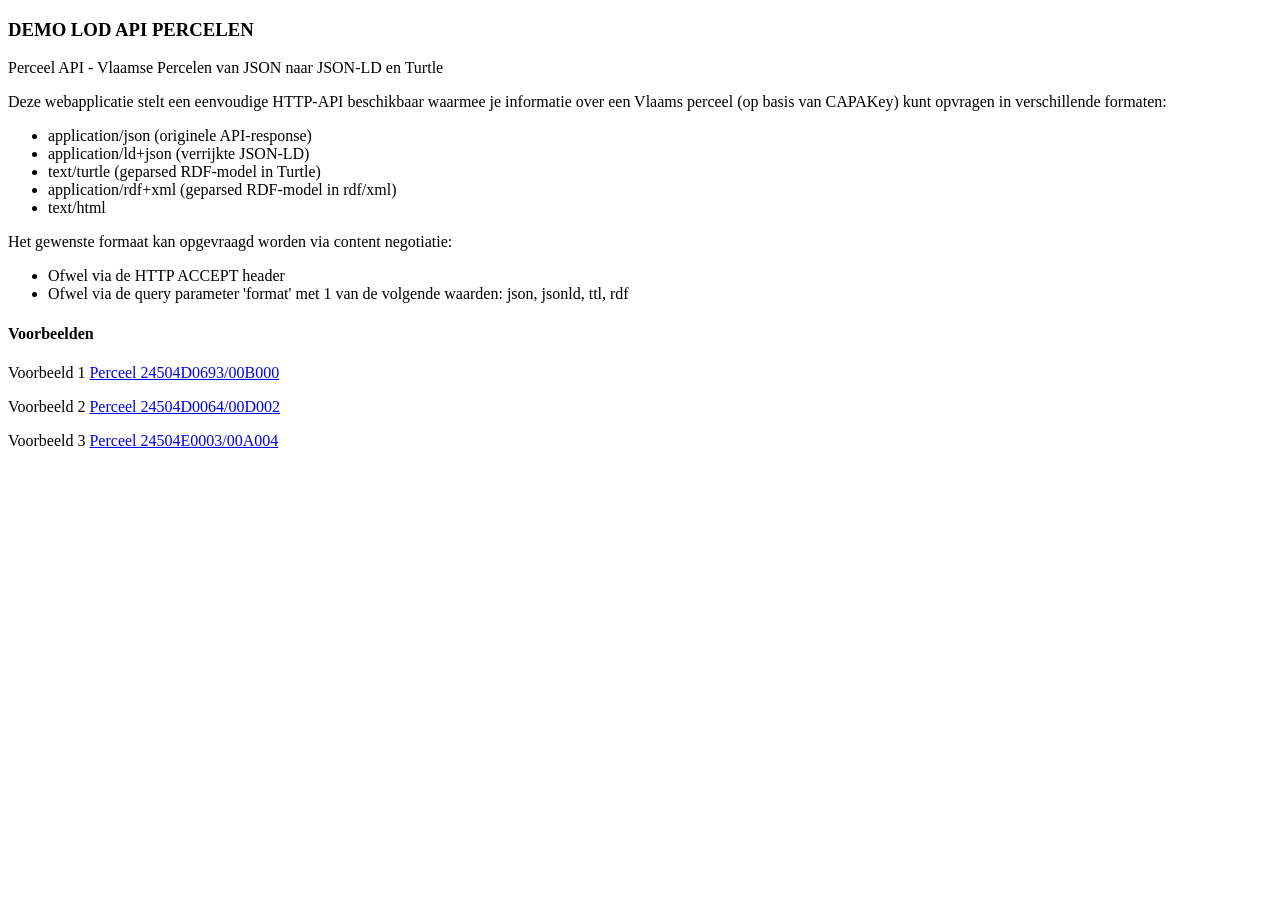
<file: src/main/resources/static/index.html>
<!DOCTYPE HTML>
<html>
<head>
    <title>CAPAKEY-LOD-API</title>
    <meta http-equiv="Content-Type" content="text/html; charset=UTF-8" />
</head>

<body>
<h3>DEMO LOD API PERCELEN</h3>
<p>Perceel API - Vlaamse Percelen van JSON naar JSON-LD en Turtle</p>
<p>Deze webapplicatie stelt een eenvoudige HTTP-API beschikbaar waarmee je informatie over een Vlaams perceel (op basis van CAPAKey) kunt opvragen in verschillende formaten:</p>
<ul>
    <li>application/json (originele API-response)</li>
    <li>application/ld+json (verrijkte JSON-LD)</li>
    <li>text/turtle (geparsed RDF-model in Turtle)</li>
    <li>application/rdf+xml (geparsed RDF-model in rdf/xml)</li>
    <li>text/html</li>
</ul>
<p>Het gewenste formaat kan opgevraagd worden via content negotiatie:</p>
<ul>
    <li>Ofwel via de HTTP ACCEPT header</li>
    <li>Ofwel via de query parameter 'format' met 1 van de volgende waarden: json, jsonld, ttl, rdf</li>
</ul>

<h4>Voorbeelden</h4>
<p>Voorbeeld 1 <a href="http://localhost:8080/id/perceel/24504D0693/00B000" target="_blank">Perceel 24504D0693/00B000</a></p>
<p>Voorbeeld 2 <a href="http://localhost:8080/id/perceel/24504D0064/00D002" target="_blank">Perceel 24504D0064/00D002</a></p>
<p>Voorbeeld 3 <a href="http://localhost:8080/id/perceel/24504E0003/00A004" target="_blank">Perceel 24504E0003/00A004</a></p>
</body>
</html>
</file>
